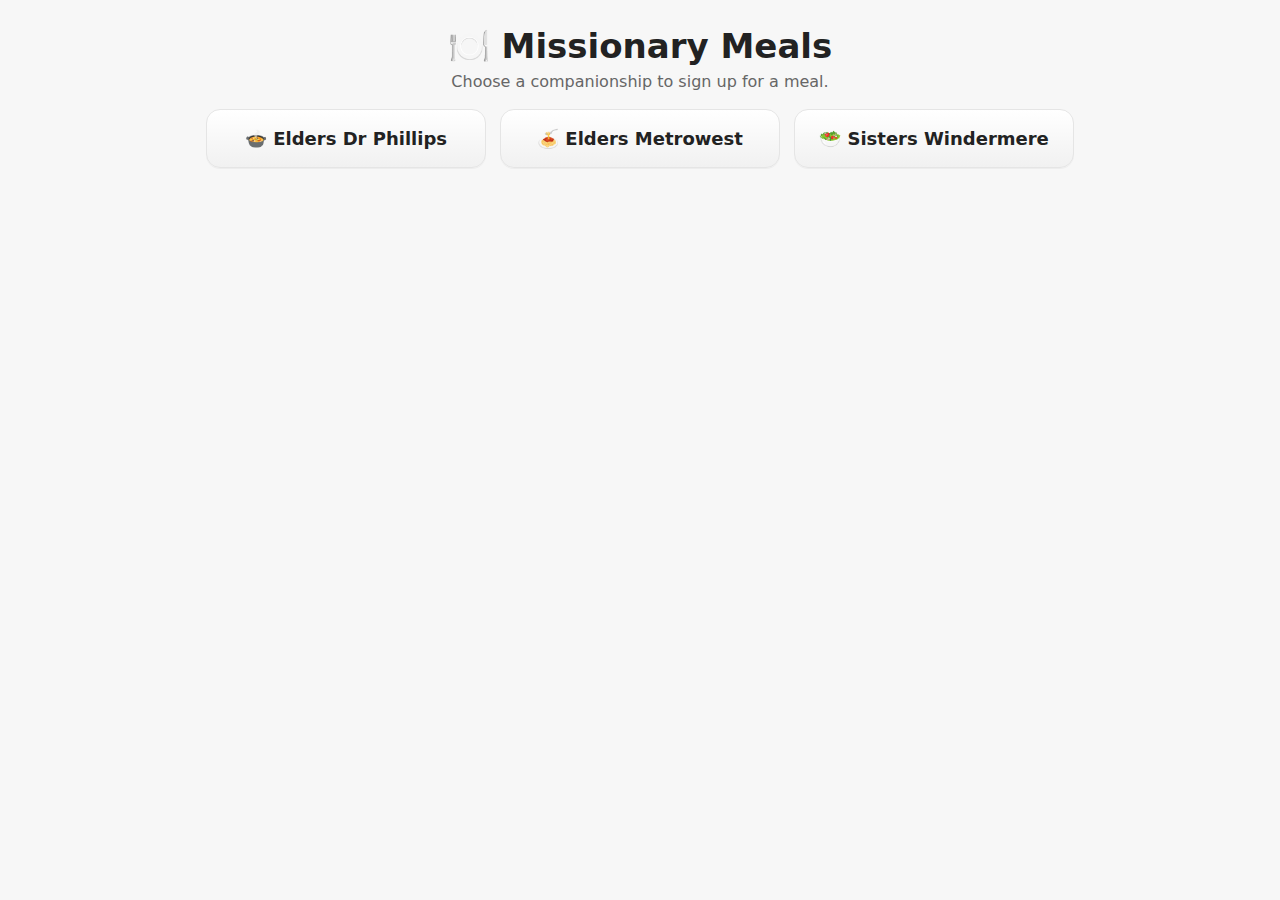
<file: index.html>
<!DOCTYPE html>
<html lang="en" class="index-page">
<head>
  <meta charset="UTF-8">
  <meta name="viewport" content="width=device-width, initial-scale=1.0">
  <title>Missionary Meals</title>
  <link rel="stylesheet" href="style.css">
</head>
<body>
  <main class="container">
    <h1 class="app-title">🍽️ Missionary Meals</h1>
    <p class="subtitle">Choose a companionship to sign up for a meal.</p>
    <div class="buttons">
      <a class="button" href="elders-drphillips.html">🍲 Elders Dr Phillips</a>
      <a class="button" href="elders-metrowest.html">🍝 Elders Metrowest</a>
      <a class="button" href="sisters-windermere.html">🥗 Sisters Windermere</a>
    </div>
  </main>
</body>
</html>
</file>
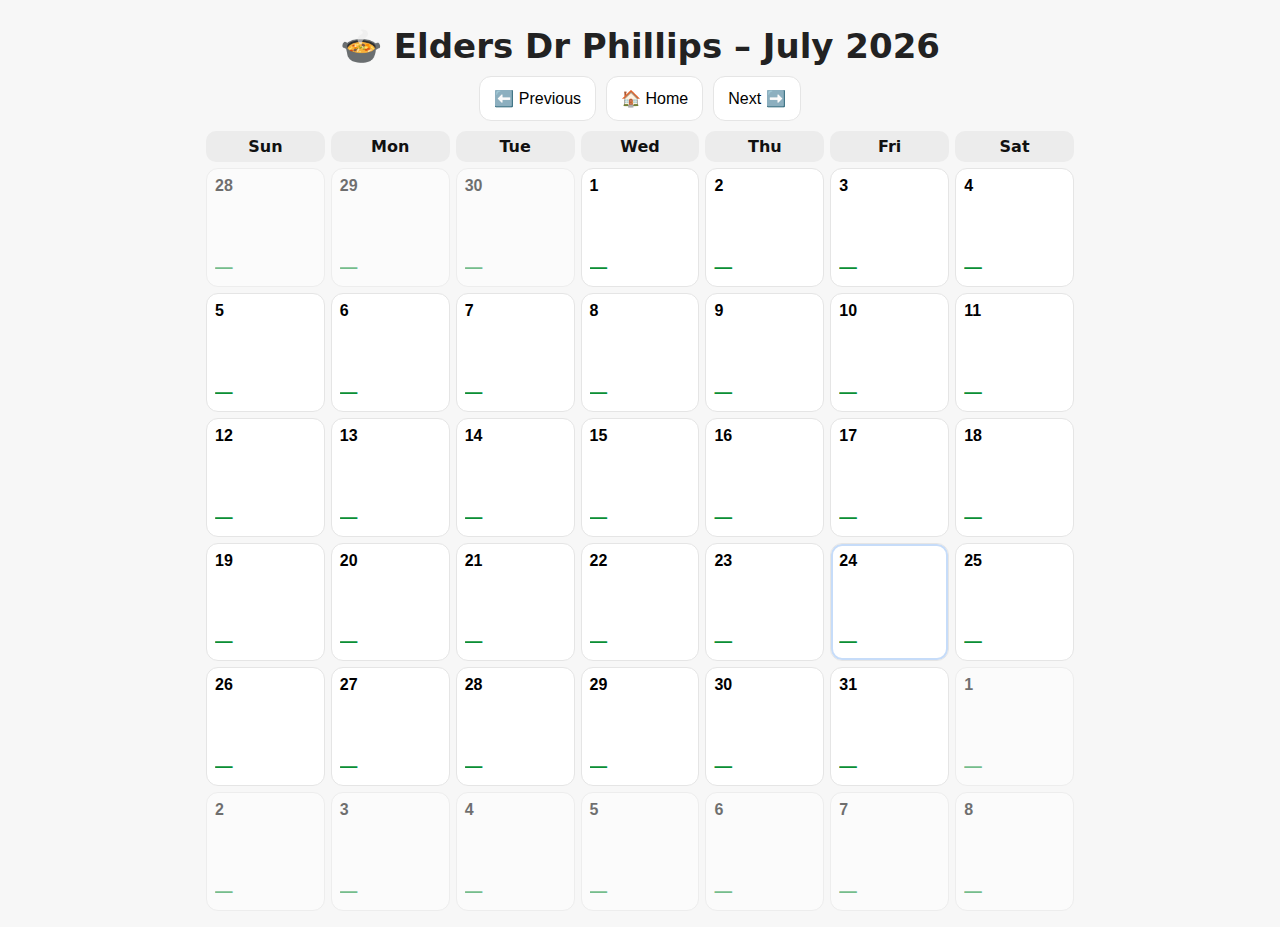
<file: elders-drphillips.html>
<!DOCTYPE html>
<html lang="en">
<head>
  <meta charset="UTF-8">
  <meta name="viewport" content="width=device-width, initial-scale=1.0">
  <title>🍲 Elders Dr Phillips – Calendar</title>
  <link rel="stylesheet" href="style.css">
</head>
<body>
  <main class="container">
    <h1 class="page-title">🍲 Elders Dr Phillips – <span id="month-title"></span></h1>

    <nav class="calendar-nav">
      <button class="nav-btn" onclick="changeMonth(-1)">⬅️ Previous</button>
      <button class="nav-btn" onclick="goHome()">🏠 Home</button>
      <button class="nav-btn" onclick="changeMonth(1)">Next ➡️</button>
    </nav>

    <div class="weekdays" aria-hidden="true">
      <div>Sun</div><div>Mon</div><div>Tue</div>
      <div>Wed</div><div>Thu</div><div>Fri</div><div>Sat</div>
    </div>

    <section id="calendar" class="calendar" role="grid" aria-label="Calendar"></section>

    <form id="form" class="signup-form" onsubmit="event.preventDefault(); submitForm();" style="display:none;">
      <p id="selected-date-label" class="selected-label"></p>
      <label for="name" class="sr-only">Your Name</label>
      <input id="name" class="name-input" type="text" inputmode="text" autocomplete="name" placeholder="Your Name" />
      <button type="submit" class="submit-btn">Submit</button>
      <p class="hint">Tip: Submit with an empty name to clear this date.</p>
    </form>

    <p id="toast" class="toast" role="status" aria-live="polite" style="display:none;"></p>
  </main>

  <script src="drphillips.js"></script>
</body>
</html>
</file>
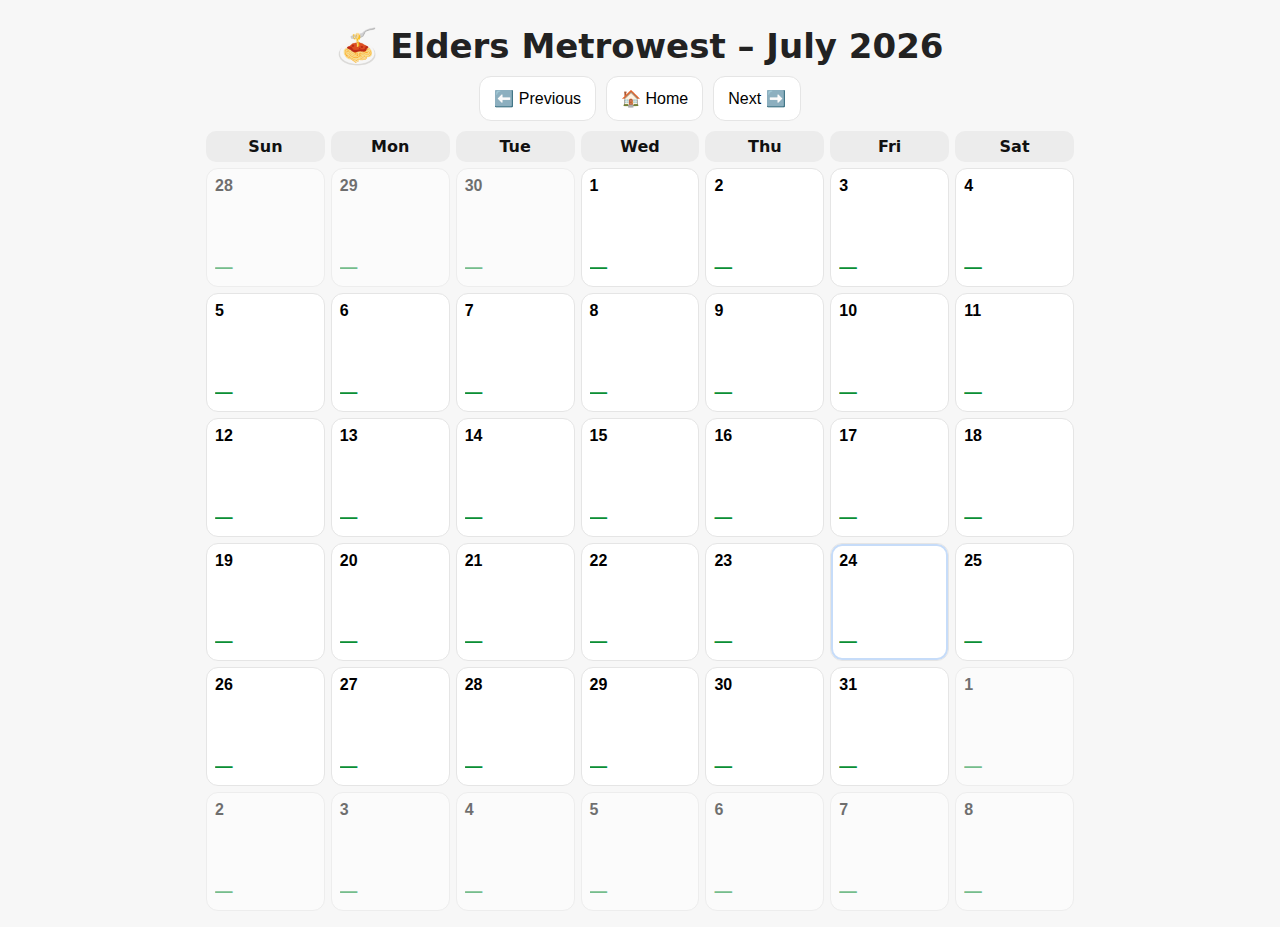
<file: elders-metrowest.html>
<!DOCTYPE html>
<html lang="en">
<head>
  <meta charset="UTF-8">
  <meta name="viewport" content="width=device-width, initial-scale=1.0">
  <title>🍝 Elders Metrowest – Calendar</title>
  <link rel="stylesheet" href="style.css">
</head>
<body>
  <main class="container">
    <h1 class="page-title">🍝 Elders Metrowest – <span id="month-title"></span></h1>

    <nav class="calendar-nav">
      <button class="nav-btn" onclick="changeMonth(-1)">⬅️ Previous</button>
      <button class="nav-btn" onclick="goHome()">🏠 Home</button>
      <button class="nav-btn" onclick="changeMonth(1)">Next ➡️</button>
    </nav>

    <div class="weekdays" aria-hidden="true">
      <div>Sun</div><div>Mon</div><div>Tue</div>
      <div>Wed</div><div>Thu</div><div>Fri</div><div>Sat</div>
    </div>

    <section id="calendar" class="calendar" role="grid" aria-label="Calendar"></section>

    <form id="form" class="signup-form" onsubmit="event.preventDefault(); submitForm();" style="display:none;">
      <p id="selected-date-label" class="selected-label"></p>
      <label for="name" class="sr-only">Your Name</label>
      <input id="name" class="name-input" type="text" inputmode="text" autocomplete="name" placeholder="Your Name" />
      <button type="submit" class="submit-btn">Submit</button>
      <p class="hint">Tip: Submit with an empty name to clear this date.</p>
    </form>

    <p id="toast" class="toast" role="status" aria-live="polite" style="display:none;"></p>
  </main>

  <script src="metrowest.js"></script>
</body>
</html>
</file>
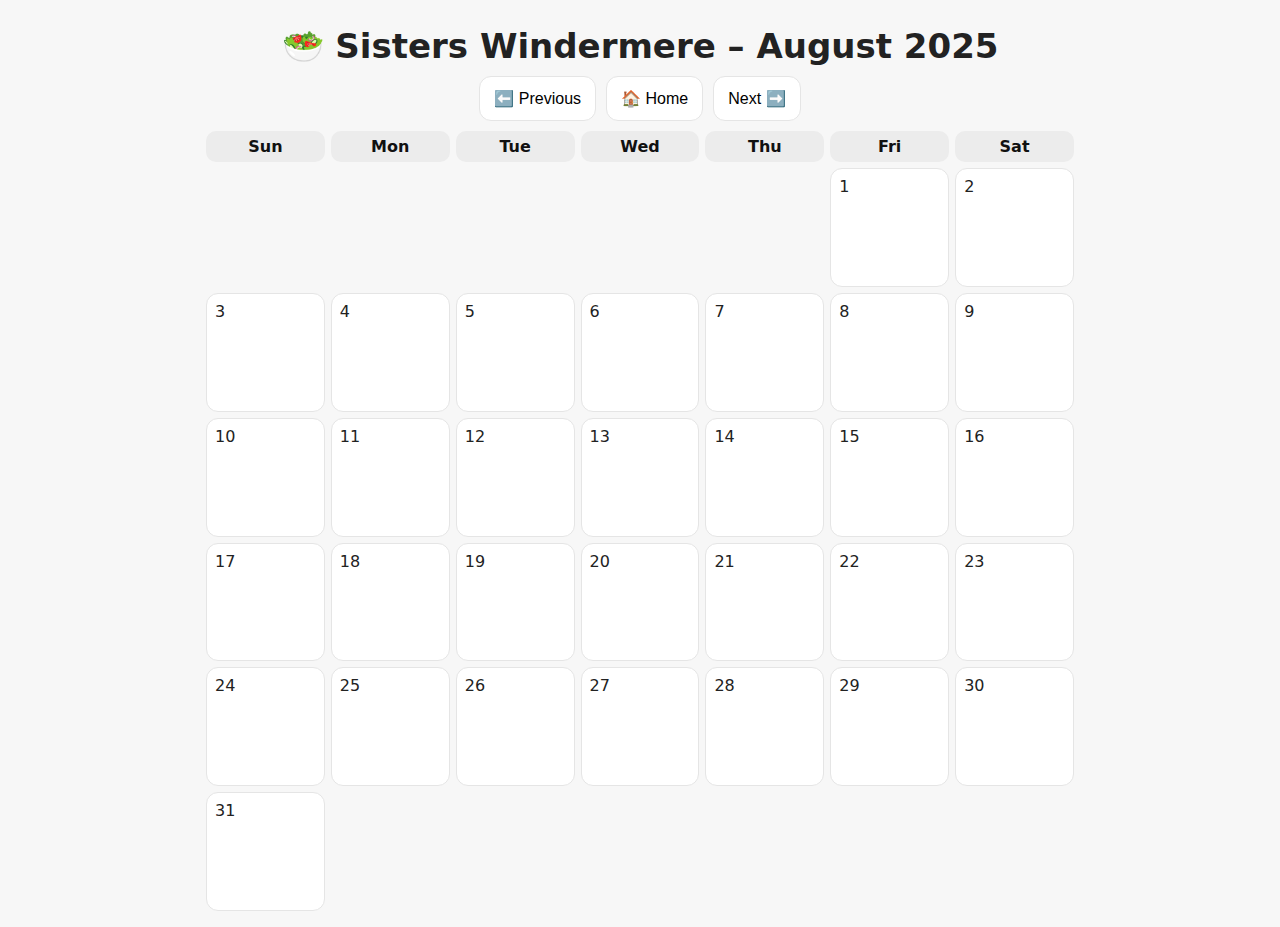
<file: sisters-windermere.html>
<!DOCTYPE html>
<html lang="en">
<head>
  <meta charset="UTF-8">
  <meta name="viewport" content="width=device-width, initial-scale=1.0">
  <title>🥗 Sisters Windermere – Calendar</title>
  <link rel="stylesheet" href="style.css">
</head>
<body>
  <main class="container">
    <h1 class="page-title">🥗 Sisters Windermere – <span id="month-title"></span></h1>

    <nav class="calendar-nav">
      <button class="nav-btn" onclick="changeMonth(-1)">⬅️ Previous</button>
      <button class="nav-btn" onclick="goHome()">🏠 Home</button>
      <button class="nav-btn" onclick="changeMonth(1)">Next ➡️</button>
    </nav>

    <div class="weekdays" aria-hidden="true">
      <div>Sun</div><div>Mon</div><div>Tue</div>
      <div>Wed</div><div>Thu</div><div>Fri</div><div>Sat</div>
    </div>

    <section id="calendar" class="calendar" role="grid" aria-label="Calendar"></section>

    <form id="form" class="signup-form" onsubmit="event.preventDefault(); submitForm();" style="display:none;">
      <p id="selected-date-label" class="selected-label"></p>
      <label for="name" class="sr-only">Your Name</label>
      <input id="name" class="name-input" type="text" inputmode="text" autocomplete="name" placeholder="Your Name" />
      <button type="submit" class="submit-btn">Submit</button>
      <p class="hint">Tip: Submit with an empty name to clear this date.</p>
    </form>

    <p id="toast" class="toast" role="status" aria-live="polite" style="display:none;"></p>
  </main>

  <script src="sisters.js"></script>
</body>
</html>
</file>
<file: style.css>
/* Missionary Meals — mobile-first styles */
:root{
  --bg:#f7f7f7;
  --text:#222;
  --muted:#666;
  --accent:#1a73e8;
  --card:#ffffff;
  --line:#e5e5e5;
  --ok:#0a8f36;
  --warn:#b00020;
}

*{box-sizing:border-box}
html,body{height:100%}
body{
  margin:0;
  font-family: system-ui, -apple-system, Segoe UI, Roboto, Ubuntu, Cantarell, Noto Sans, Arial, 'Apple Color Emoji','Segoe UI Emoji';
  background:var(--bg);
  color:var(--text);
  -webkit-font-smoothing:antialiased;
  -moz-osx-font-smoothing:grayscale;
}

.container{
  max-width:900px;
  margin:0 auto;
  padding:16px;
}

.app-title,.page-title{margin:10px 0 6px; text-align:center; font-size:clamp(22px, 4.8vw, 34px)}
.subtitle{ text-align:center; color:var(--muted); margin:0 0 18px; }

.buttons{ display:grid; gap:14px; grid-template-columns:1fr; }
.button{
  display:block; text-align:center; padding:18px 16px; border-radius:14px;
  background:linear-gradient(#fff,#f1f1f1); border:1px solid var(--line);
  text-decoration:none; color:var(--text); font-size:18px; font-weight:700;
  box-shadow:0 1px 0 rgba(0,0,0,0.04);
}
.button:active{ transform:translateY(1px) }

.calendar-nav{
  display:flex; justify-content:center; gap:10px; flex-wrap:wrap; margin:10px 0 6px;
}
.nav-btn{
  padding:12px 14px; border-radius:12px; border:1px solid var(--line);
  background:#fff; font-size:16px;
}

.weekdays{
  display:grid; grid-template-columns:repeat(7, 1fr); gap:6px;
  font-weight:700; color:#111; margin:10px 0 6px;
}
.weekdays>div{ text-align:center; background:#ececec; padding:6px 0; border-radius:10px; }

.calendar{
  display:grid; grid-template-columns:repeat(7, 1fr); gap:6px;
}

.day{
  display:flex; flex-direction:column; justify-content:space-between;
  border:1px solid var(--line); border-radius:12px; background:var(--card);
  padding:8px; min-height:82px; aspect-ratio:1/1; /* keeps square-ish cells */
  cursor:pointer; text-align:left;
}
.day:focus{ outline:3px solid var(--accent) }
.day.muted{ opacity:0.55 }
.day .num{ font-weight:800; font-size:16px }
.day .signup{ font-weight:800; font-size:1.1rem; color:var(--ok); overflow:hidden; text-overflow:ellipsis; white-space:nowrap; }

.today{ box-shadow:0 0 0 2px rgba(26,115,232,.25) inset; }

.signup-form{
  margin-top:10px; display:flex; gap:8px; align-items:center; flex-wrap:wrap;
}
.name-input{
  flex:1 1 200px; padding:12px; font-size:16px; border-radius:10px; border:1px solid var(--line);
}
.submit-btn{ padding:12px 16px; font-size:16px; border-radius:10px; border:1px solid var(--line); background:#fff }
.selected-label{ font-weight:600 }
.hint{ color:var(--muted); margin:0 }

.toast{
  position:fixed; left:50%; transform:translateX(-50%);
  bottom:18px; background:#111; color:#fff; padding:10px 14px; border-radius:999px; font-size:14px;
  box-shadow:0 6px 24px rgba(0,0,0,.18);
}

.sr-only{ position:absolute; width:1px; height:1px; padding:0; margin:-1px; overflow:hidden; clip:rect(0,0,0,0); white-space:nowrap; border:0; }

@media (min-width:660px){
  .buttons{ grid-template-columns:repeat(3,1fr) }
}
</file>
